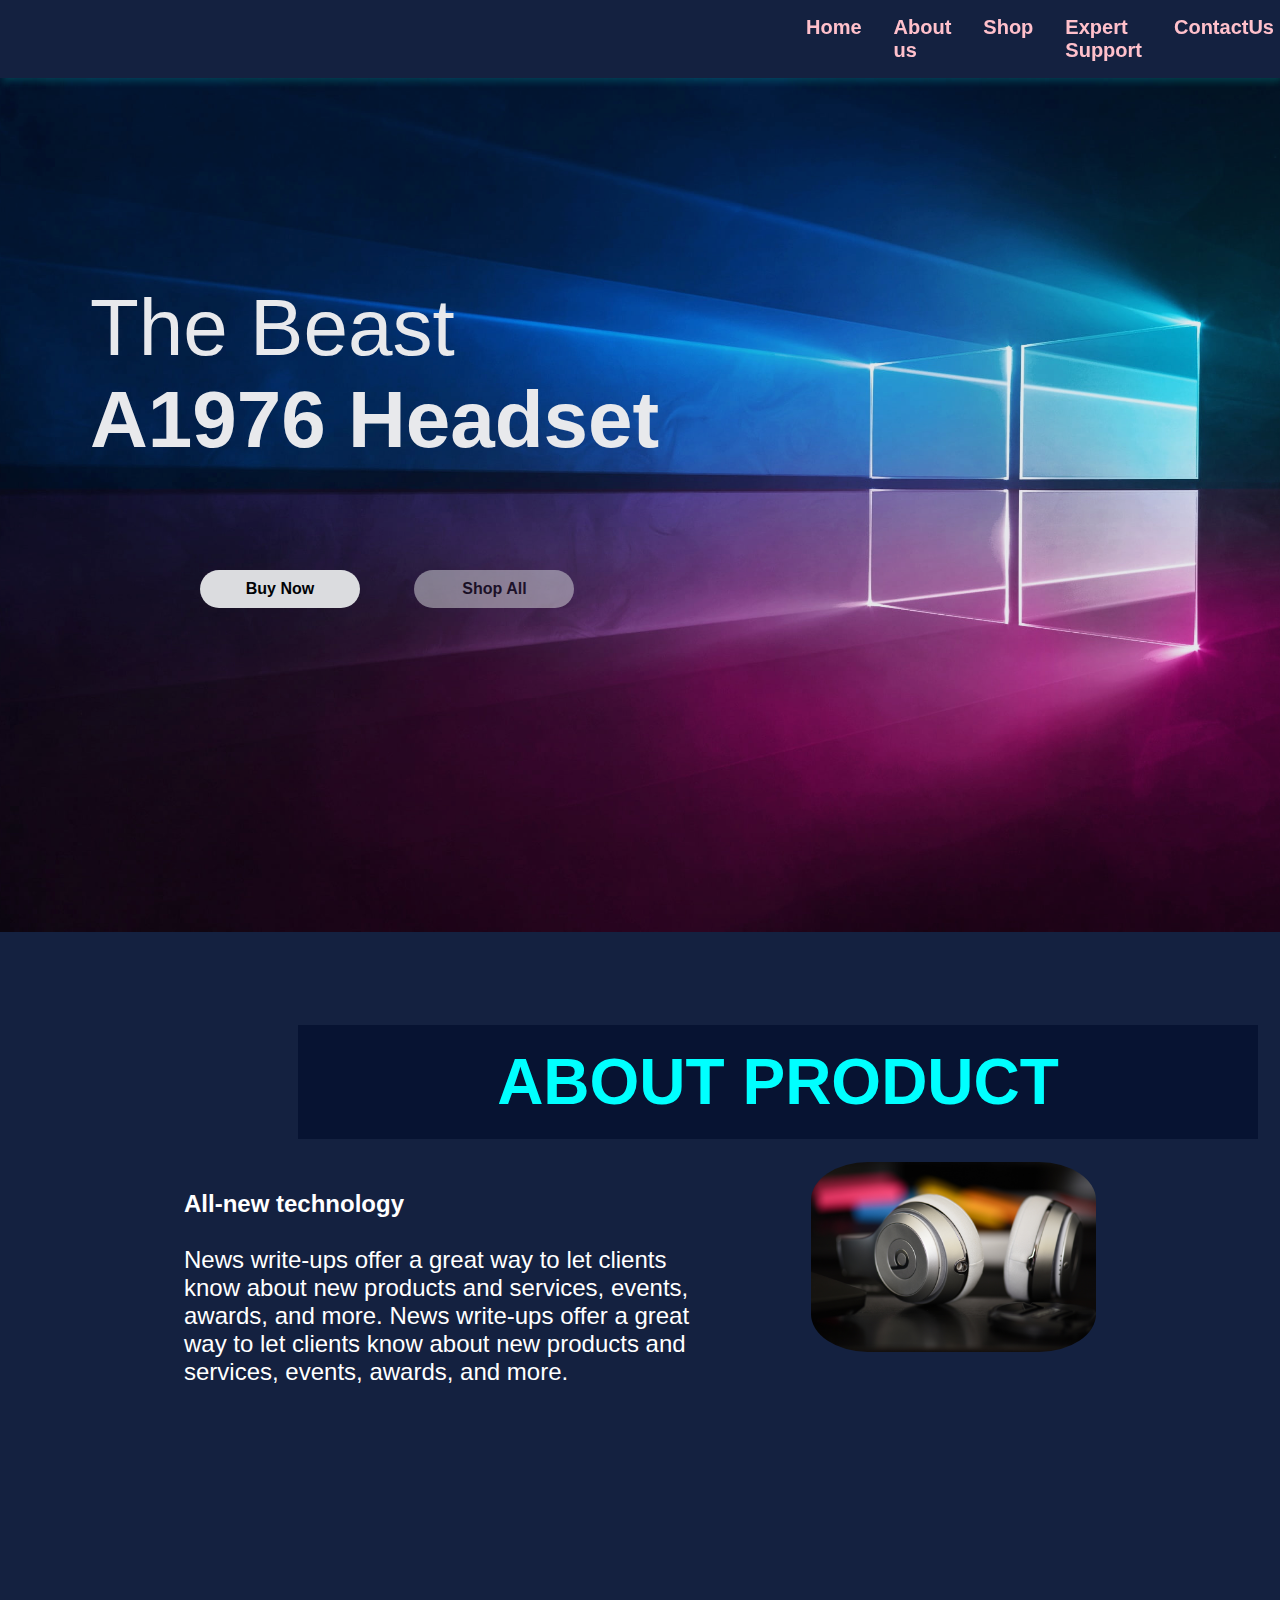
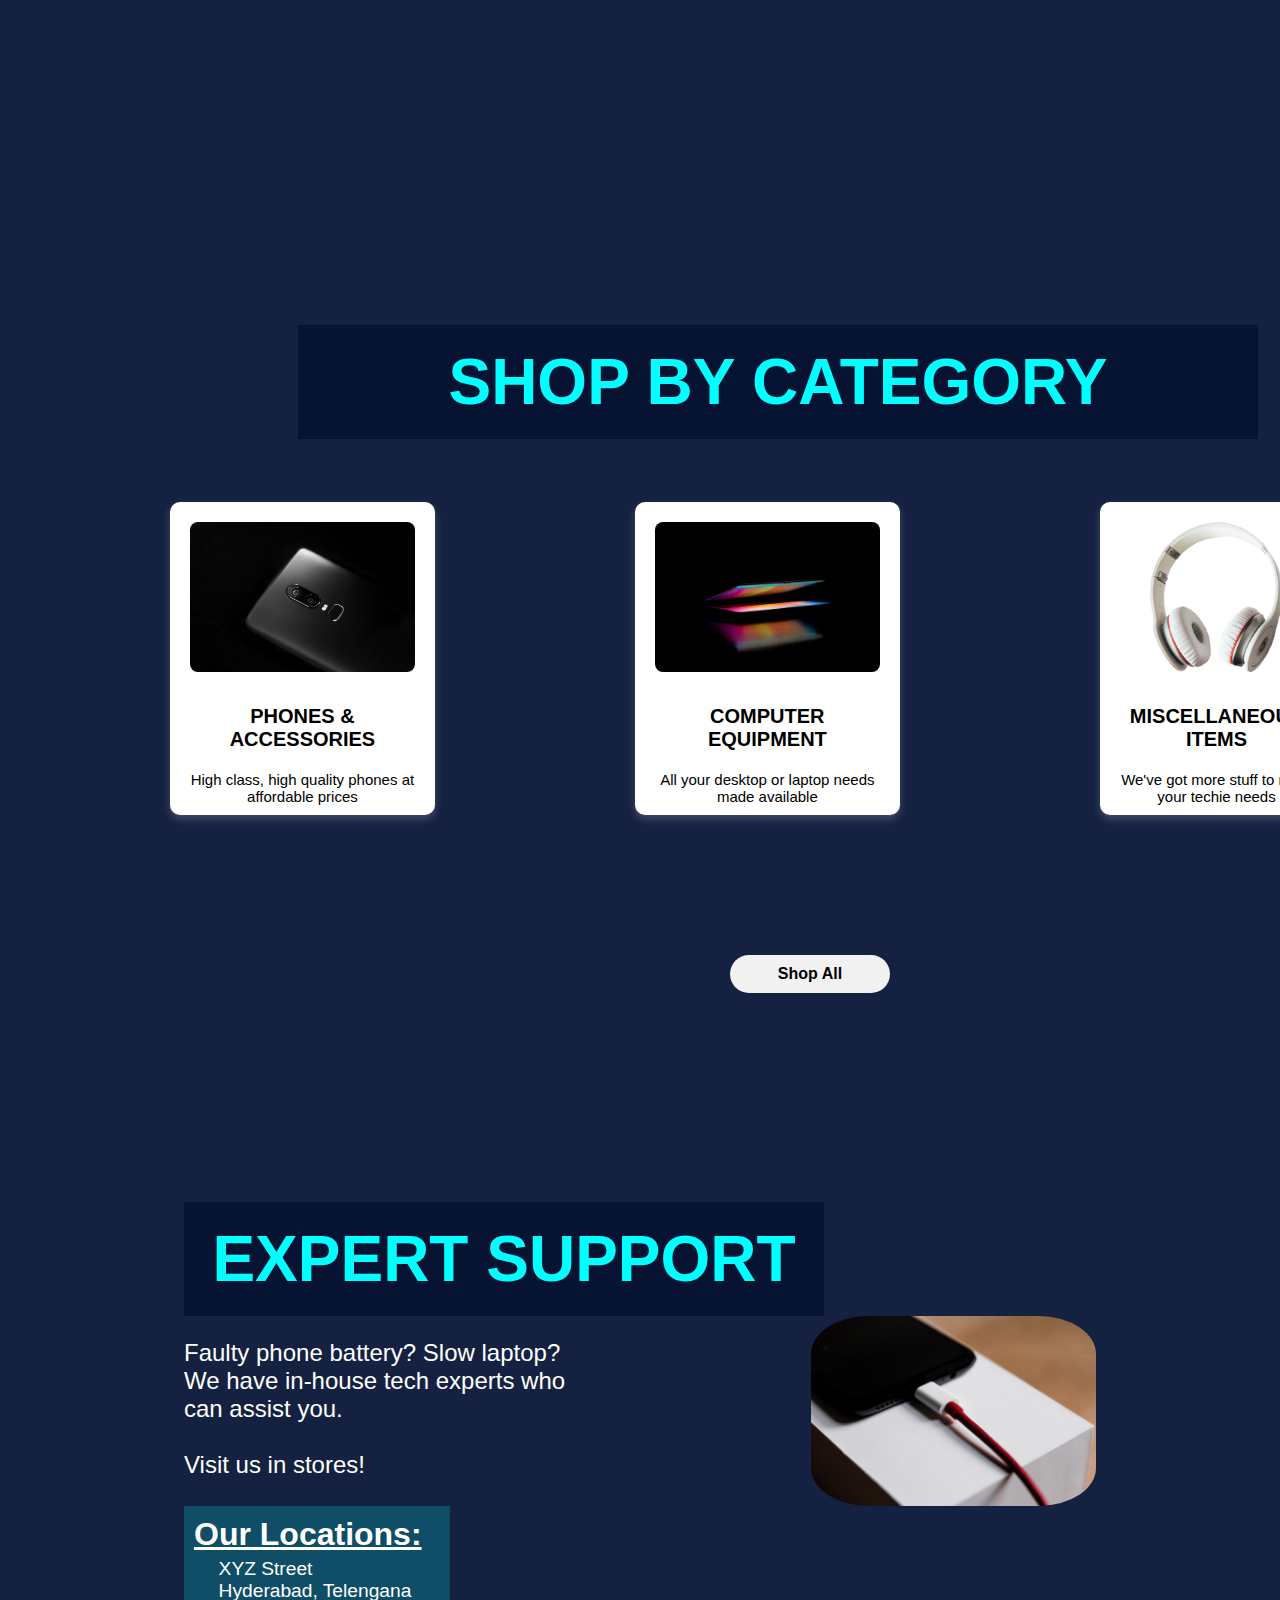
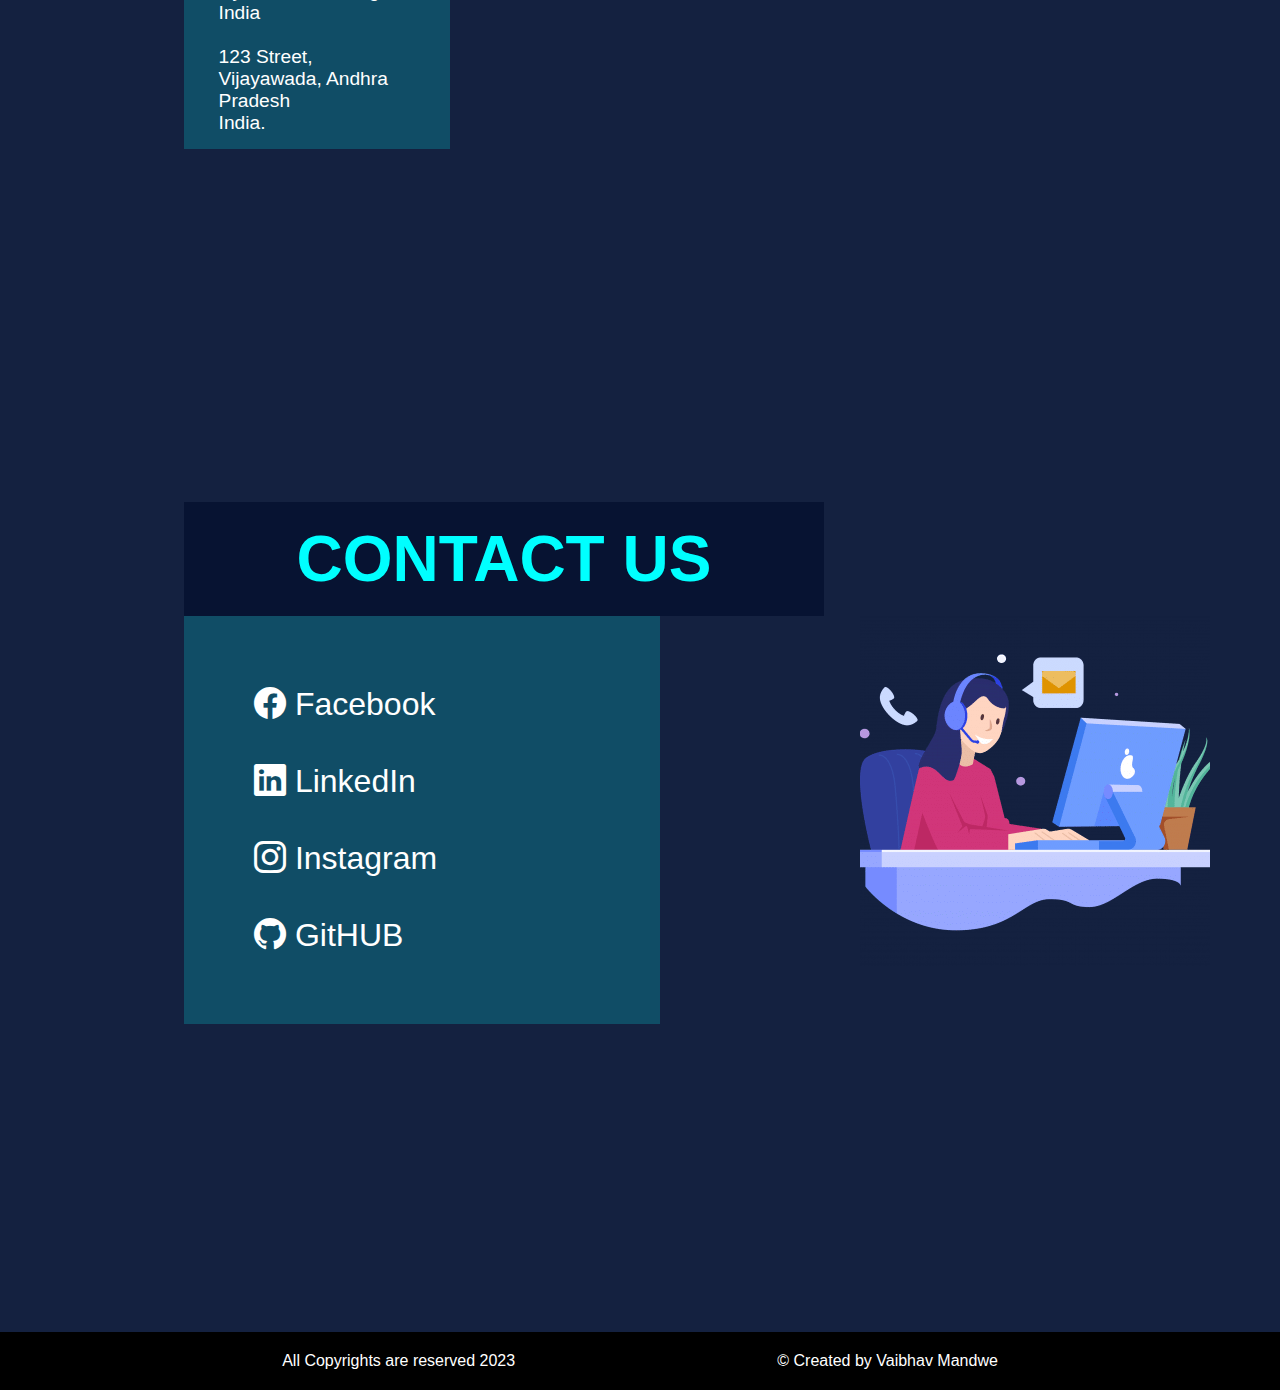
<file: OIBSIP-main/TASK 1/XYZ Brand.html>
<!DOCTYPE html>
<html lang="en">
<head>
    <meta charset="UTF-8">
    <meta name="viewport" content="width=device-width, initial-scale=1.0">
    <link rel="stylesheet" href="style.css">
    <link rel="stylesheet" href="https://cdn.jsdelivr.net/npm/bootstrap-icons@1.10.3/font/bootstrap-icons.css"> <!--boot-strap-->
    <title>XYZ Brand || Welcome All</title>
</head>
<body>
<!-- Nav Bar -->
<div class="nav-bar">
  <ul class="nav-bar-list">
    <li class="nav-item"><a href="#">Home</a></li>
    <li class="nav-item"><a href="#about">About us</a></li>
    <li class="nav-item"><a href="#shop">Shop</a></li>
    <li class="nav-item"><a href="#support">Expert Support</a></li>
    <li class="nav-item"><a href="#contact">ContactUs</a></li>
  </ul>
</div>

<!-- MAIN PAGE -->
<section class="main">
  <h1 class="text">
    <span class="text1"> The Beast</span> <br>
    <span class="text2"> A1976 headset</span>
  </h1>
  <a href="#"><button class="btn1">buy now</button></a>
  <a href="#"><button class="btn2">Shop all</button></a>
</section>

<!-- ABOUT PAGE -->
<section class="about" id="about">
<h1>ABOUT Product</h1>
  <div>
    <p><br><span>All-new technology</span> <br> <br>
    News write-ups offer a great way to let clients know about new products 
    and services, events, awards, and more. News write-ups offer a great way to let clients know about new products and services, events, awards, and more.
  </p>
  <img src="./images/img1.jpg" alt="image1" class="abt-img">
  </div>
</section>

<!-- SHOP -->
<section class="shop" id="shop">
<h1>SHOP BY CATEGORY</h1>
  <div class="display">
    <div class="card">
      <img src="./images/img2.jpg" alt="img2" class="img">
      <div class="container">
        <h4 class="caption">PHONES & ACCESSORIES</h4>
        <p>High class, high quality phones at affordable prices</p>
      </div>
    </div>
    <div class="card">
      <img src="./images/img3.jpg" alt="img3" class="img">
      <div class="container">
        <h4 class="caption">COMPUTER EQUIPMENT</h4>
        <p>All your desktop or laptop needs made available</p>
      </div>
    </div>
    <div class="card">
      <img src="./images/img4.png" alt="img4" class="img" >
      <div class="container">
        <h4 class="caption">MISCELLANEOUS ITEMS</h4>
        <p> We've got more stuff to meet your techie needs</p>
      </div>
    </div>
    </div>
    <a href="#"><button class="btn">Shop all</button></a>
</section>

<!-- SUPPORT -->
<section class="support" id="support">
  <h1>Expert support</h1>
  <div class="text3">
    <p>Faulty phone battery? Slow laptop? We have in-house tech experts who can assist you.
      <br>
      <br>
      Visit us in stores!</p>
  <img src="./images/img5.jpg" alt="image1" class="abt-img">
  </div>
  <div class="add">
    <h3>Our Locations:</h3>
    <p>XYZ Street<br>
      Hyderabad, Telengana<br>
      India <br><br>
      123 Street, <br>
      Vijayawada, Andhra Pradesh <br>
      India.
    </p>
  </div>
</section>

<!-- CONTACT -->
<section class="contact" id="contact">
  <h1>Contact Us</h1>
  <div class="display">
  <div class="handles">
    <a href="https://www.facebook.com/saiganesh.ratnala" target="_blank"><i class="bi bi-facebook" class="icon"></i>  Facebook</a>
    <a href="https://www.linkedin.com/in/ratnala-saiganesh" target="_blank"><i class="bi bi-linkedin" class="icon"></i>  LinkedIn</a>
    <a href="https://instagram.com/saiganesh_ratnala" target="_blank"><i class="bi bi-instagram" class="icon"></i>  Instagram</a>
    <a href="https://github.com/saiganesh1976" target="_blank"><i class="bi bi-github" class="icon"></i>  GitHUB</a>
  </div>
  <div class="con-img"> <img src="./images/contact.png" alt="contact" class="con-img">
  </div>
  </div>
</section>

<!-- FOOTER -->
<footer class="footer">
  <p>All Copyrights are reserved 2023</p>
  <p> &copy; Created by Vaibhav Mandwe</p>
</footer>
</body>
</html>
</file>
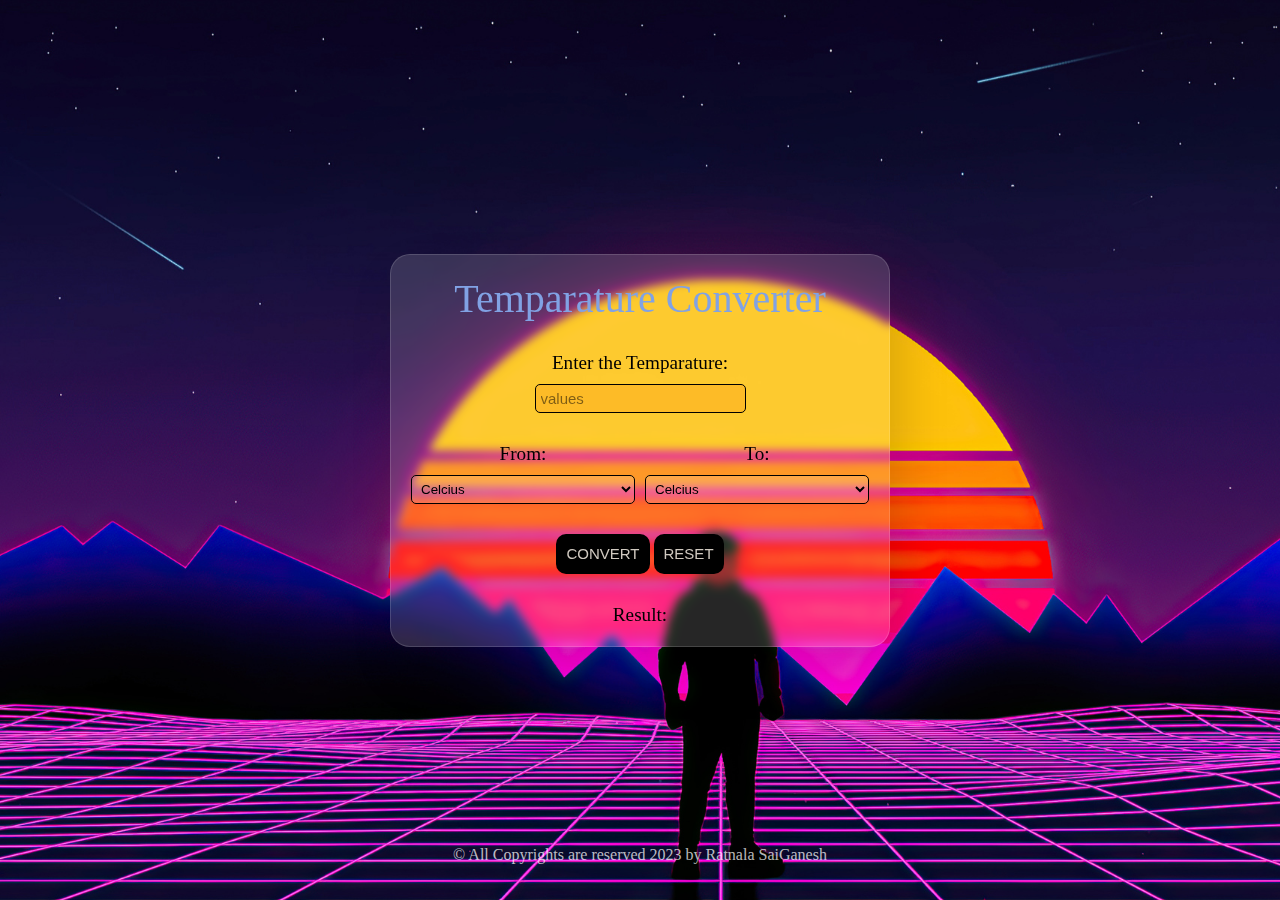
<file: OIBSIP-main/TASK 3/Task2.html>
<!DOCTYPE html>
<html lang="en">
<head>
    <meta charset="UTF-8">
    <meta name="viewport" content="width=device-width, initial-scale=1.0">
    <link rel="stylesheet" href="task2.css">
    <title>Temparature Converter</title>
</head>
<body>
    <section>
        <div class="container"></div>
        <div class="dashboard">
            <h2>Temparature Converter</h2>
            <div class="value">
                <label for="Fahrenheit">Enter the Temparature:</label><br>
                <input type="number" name="temp" placeholder="values" id="values">
            </div>
            <div class="choices">
                <div>
                    <label for="type">From:</label>
                    <select name="type" id="temp1">
                        <option value="celcius">Celcius</option>
                        <option value="fahrenheit">Fahrenheit</option>
                        <option value="kelvin">Kelvin</option>
                    </select>
                </div>
                <div>
                    <label for="type">To:</label>
                    <select name="type" id="temp2">
                        <option value="celcius">Celcius</option>
                        <option value="fahrenheit">Fahrenheit</option>
                        <option value="kelvin">Kelvin</option>
                    </select>
                </div>
            </div>
            <div>
                <button type="submit" id="btn" onclick="temperature()">Convert</button>
                <button type="submit" id="btn" onclick="reset()">Reset</button>
            </div>
            <div class="resultss">
                <label for="result">Result:</label>
                <div id="result"></div>
            </div>
        </div>
        <div class="credits">
            <p>&copy; All Copyrights are reserved 2023 by Ratnala SaiGanesh </p>
            <br>
        </div>
    </section>
    <script src="task2.js"></script>
</body>
</html>
</file>
<file: OIBSIP-main/TASK 1/style.css>
*{
  padding: 0;
  margin: 0;
  box-sizing: border-box;
}
html {
  scroll-behavior: smooth;
}
body {
  font-family: Arial, Helvetica, sans-serif;
  background:#142140;
  width: 100vw;
  height: 100vh;
}
a{
  text-decoration: none;
}
ul li {
  list-style-type: none;
}

.nav-bar {
  background: #142140;
  display: flex;
  justify-content: space-between;
  align-items: center;
  padding: 1rem 1.5rem;
  box-shadow: 2px 3px 8px rgb(0, 255, 255,0.2);
  position: fixed;
  text-overflow: ellipsis;
  top: 0;
  left: 0;
  z-index: 1;
  overflow: hidden;
  width: 100%;
  position: fixed;
}
.nav-bar-list{
  display: flex;
  align-items: right;
  margin-right: 10px;
  margin-left: 750px;
  font-size:20px;
  right: 2%;
}
.nav-item {
  margin-left: 2rem;
  float: right;
}
.nav-bar-list a{
  font-weight: 600;
  color: pink;
}
.nav-bar-list a:hover{
  color:white;
}
.main{
  background: url(./images/background.jpg);
  background-size: cover;
  background-position: center;
  object-fit: cover;
  height: 100vh;
  width: 100vw;
  opacity: 0.9;
  background-repeat: no-repeat;
}
.text{
  padding-top: 250px;
  align-items: center;
  justify-content: space-between;
  gap: 1.9rem;
  font-size: 5em;
  max-width: 1100px;
  margin: 2rem auto -6rem;
  color: #fff;
}
.text1{
  font-weight: lighter;
}
.text2{
  text-transform: capitalize;
}
.btn1,
.btn2{
  text-transform: capitalize;
  background-color: #f1f1f1;
  border: none;
  font-weight: bold;
  border-radius: 2em;
  width: 10em;
  padding: 10px;
  font-size: 1em;
  margin: 200px 200px;
  cursor: pointer;
}
.btn2{
  margin: -150px;
}
.btn1 a{
  color: #000;
}
.btn2 a{
  color: #000;
}
.btn2{
  opacity: 0.5;
}
.about,
.shop,
.support,
.contact{
  color: #fff;
  height: 100vh;
  width: 100%;
}
.about h1,
.shop h1{
  background-color: #071332;
  opacity: 1.0;
  padding: 20px;
  width: 15em;
  text-transform: uppercase ;
  text-align: center;
  justify-content: center;
  margin: 2% 20%;
  color: aqua;
  font-size: 4em;
}
.about p{
  font-size: 1.5em;
  margin-left: 10%;
  text-align: left;
}
.about span{
  font-weight: 600;
}
.abt-img{
  height: 25%;
  width: 25%;
  margin: 0 10%;
  border-radius: 20%;
}
.about div,
.text3{
  display: flex;
}
.img{
  height: 150px;
  border-radius: 8px;
  margin: 10px;
}
.card {
  box-shadow: 0 4px 8px 0 rgba(255, 255, 255, 0.2);
  background-color: white;
  transition: 0.3s;
  width: auto;
  height:auto;
  margin: 40px 100px;
  text-align: center;
  justify-content: center;
  font-size: 15px;
  border-radius: 10px;
  padding: 10px; 
}
.card:hover{
  transform: scale(1.1);
}
.display{
  display: flex;
  position: relative;
  color: #000;
  text-align: justify;
}
.caption{
  font-weight: 700;
  font-size: 20px;
  margin: 20px;
}
.btn{
  text-transform: capitalize;
  background-color: #f1f1f1;
  border: none;
  font-weight: bold;
  border-radius: 2em;
  width: 10em;
  padding: 10px;
  font-size: 1em;
  margin: 100px 660px;
  cursor: pointer;
}
.support h1{
  background-color: #071332;
  opacity: 1.0;
  padding: 20px;
  width: 10em;
  margin-left: 10%;
  text-transform: uppercase ;
  text-align: center;
  color: aqua;
  font-size: 4em;
}
.support,
.contact,
.shop,
.about{
  padding: 70px;
}
.support p{
  text-align: justify;
  font-size: 1.5em;
  font-weight: lighter;
  margin: 2% 10%;
  text-align: left;
}
.add{
  background: rgb(0, 255, 255,0.2);
  width: max-content;
  height: auto;
  margin-left: 10%;
  padding: 10px;
}
.add h3{
  font-size: 2em;
  text-decoration: underline;
}
.add p{
  font-size: 1.2em;
  text-align:left;
}
.contact h1{
  background-color: #071332;
  opacity: 1.0;
  padding: 20px;
  width: 10em;
  margin-left: 10%;
  text-transform: uppercase ;
  text-align: center;
  color: aqua;
  font-size: 4em;
}
.con-img{
  margin-left:100px;
}
.handles{
  display: grid;
  margin-left: 10%;
  padding: 50px;
  text-decoration: none;
  width: 40em;
  background: rgb(0, 255, 255,0.2);
}
.handles a{
color: #fff;
font-size: 2em;
margin: 20px;
}
.icon{
  color: #fff;
  gap: 20px;
}
.footer {
  display: flex;
  justify-content: space-evenly;
  padding: 20px;
  color: white;
  background: black;
}  


/* General Styles
</file>
<file: OIBSIP-main/TASK 3/task2.css>
*{
    margin: 0;
    padding: 0;
    box-sizing: border-box;
}
section{
    position: relative;
    display: flex;
    justify-content:center ;
    align-items: center;
    width: 100%;
    height: 100vh;
    overflow: hidden;
}
.container{
    position: absolute;
    width: 100%;
    height: 100vh;
    background: url(./background.jpg);
    object-fit: cover;
    background-size: cover;
}
.dashboard{
    position: relative;
    padding: 60px;
    background: rgb(255,255,255,0.15);
    backdrop-filter: blur(5px);
    text-align: center;
    border: 1px solid rgb(255,255,255,0.15);
    border-radius: 20px;
    width: auto;
    display: flex;
    flex-direction: column;
    gap: 30px;
    box-shadow: 10px 25px 50px  rgba(0, 0, 0, 0.15);
}
.dashboard h2{
    text-align: center;
    font-weight: 500;
    font-size: 40px;
    color: rgb(129, 162, 228);
}
.dashboard label{
    color: #000000;
    font-weight: 500;
    font-size: 1.2em;
}
.dashboard input{
    border-radius: 5px;
    border: none;
    padding: 5px;
    background: rgba(255, 102, 0, 0.15);
    outline: none;
    margin-top: 10px;
    border: 1px solid black;
}
.dashboard input::placeholder{
    color: rgba(0, 0, 0, 0.5);
}
.option{
    background: rgba(0, 0, 0, 0.15);
}
#values{
    color: black;
    font-size: 15px;
}
.choices {
    display: flex;
    gap: 10px;
}
.choices div {
    display: flex;
    flex-direction: column;
    gap: 10px;
    width: 100%;
}
.choices select{
    border-radius: 5px;
    border: none;
    padding: 5px;
    background: rgb(255,255,255,0.15);
    border: 1px solid black;
    outline: none;
}
#btn {
    height: 40px;
    padding: 10px;
    font-size: 15px;
    font-weight: 500;
    text-transform: uppercase;
    color: #D0C9C0;
    border: none;
    border-radius: 10px;
    cursor: pointer;
    background: #000000;
}
.credits{
    position: absolute;
    color: rgba(255, 255, 255, 0.732);
    margin-top: 90vh;
    display: flex;
    justify-content: space-evenly;
    
}
@media (min-width:200px) and (max-width:500px) {
    .container{
        width: 100%;
        height: 100vh;
        background-size: cover;
    }
    .dashboard{
        width: 250px;
        padding: 20px;
    }
    .dashboard h2{
        font-size: 25px;
    }
    .credits{
        display:  block;
        text-align: center;
    }
}
@media (min-width:500px) and (max-width:768px) {
    .container{
        width: 100%;
        height: 100vh;
        object-fit: cover;
    }
    .dashboard{
        width: 600px;
        padding: 30px;
    }
    .dashboard h2{
        font-size: 45px;
    }
    .credits{
        display:  block;
        text-align: center;
    }
}
@media (min-width:500px) and (max-width:720px) {
    .container{
        width: 100%;
        height: 100vh;
        object-fit: cover;
    }
    .dashboard{
        width: 250px;
        padding: 20px;
    }
    .dashboard h2{
        font-size: 25px;
    }
    .credits{
        display:  block;
    }
}
@media (min-width:768px) {
    .container{
        width: 100%;
        height: 100vh;
        object-fit: cover;
    }
    .dashboard{
        width: 500px;
        padding: 20px;
    }
    .dashboard h2{
        font-size: 40px;
    }
}
@media (min-width:1440px) {
    .container{
        width: 100%;
        height: 100vh;
        object-fit: cover;
    }
    .dashboard{
        width: 900px;
        padding: 30px;
    }
    .dashboard h2{
        font-size: 60px;
    }
    
}
</file>
